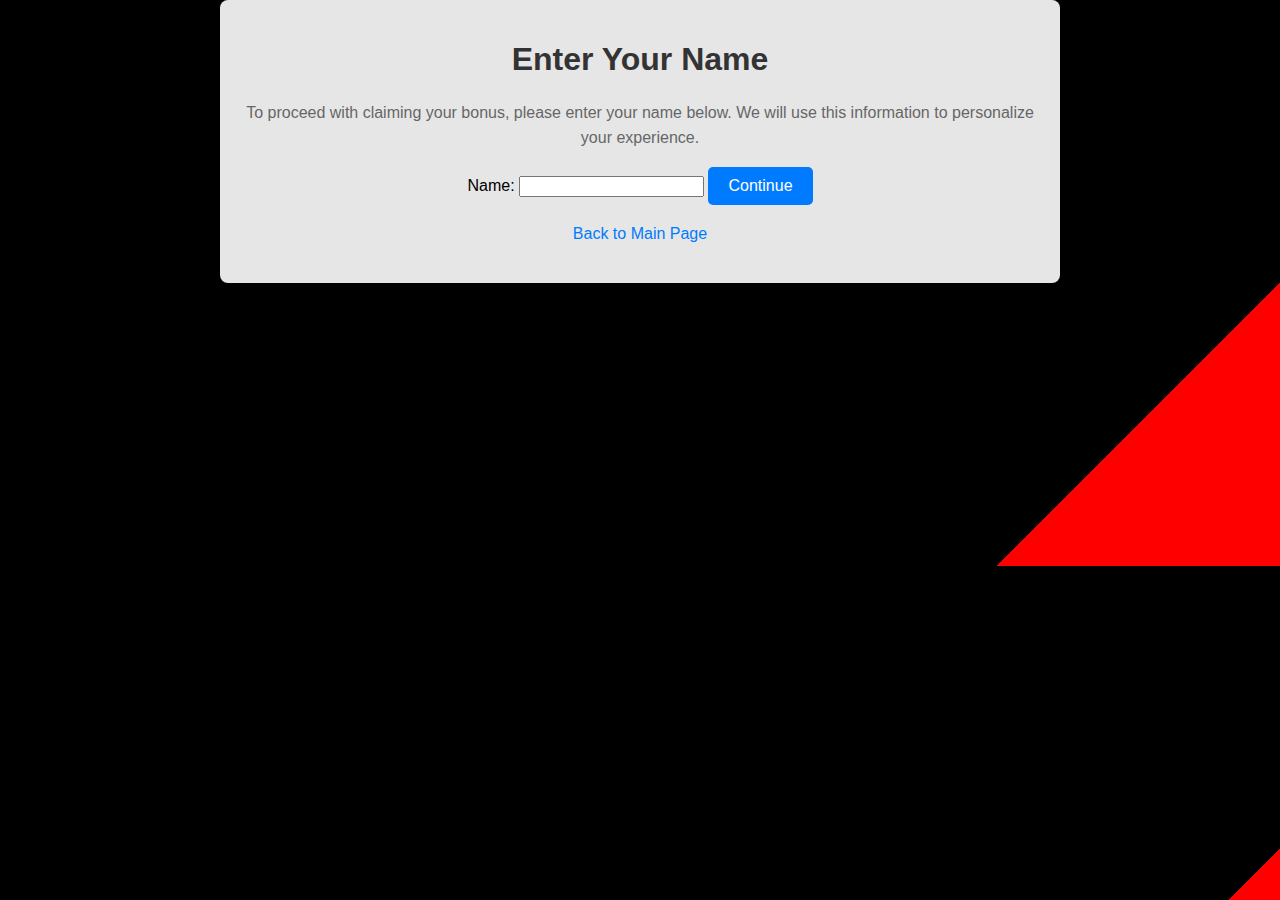
<file: claim.html>
<!DOCTYPE html>
<html lang="en">
<head>
    <meta charset="UTF-8">
    <meta name="viewport" content="width=device-width, initial-scale=1.0">
    <title>Claim Your Bonus - Enter Name</title>
    <link rel="stylesheet" href="styles.css">
</head>
<body>
    <div class="background">
        <div class="container">
            <h1>Enter Your Name</h1>
            <p>To proceed with claiming your bonus, please enter your name below. We will use this information to personalize your experience.</p>
            
            <form id="nameForm">
                <label for="name">Name:</label>
                <input type="text" id="name" name="name" required>
                <button type="submit">Continue</button>
            </form>

            <p><a href="index.html">Back to Main Page</a></p>
        </div>
    </div>

    <script>
        document.getElementById('nameForm').addEventListener('submit', function(e) {
            e.preventDefault();
            const name = document.getElementById('name').value;
            if (name) {
                localStorage.setItem('userName', name);
                window.location.href = 'login.html'; // Redirect to the login page or the next step
            }
        });
    </script>
</body>
</html>
</file>
<file: styles.css>
body {
    font-family: Arial, sans-serif;
    margin: 0;
    padding: 0;
    background: linear-gradient(135deg, #000000 50%, #ff0000 50%);
    background-size: 200% 200%;
    animation: gradientBackground 10s ease infinite;
}

@keyframes gradientBackground {
    0% { background-position: 0% 0%; }
    50% { background-position: 100% 100%; }
    100% { background-position: 0% 0%; }
}

.container {
    max-width: 800px;
    margin: 0 auto;
    padding: 20px;
    background: rgba(255, 255, 255, 0.9);
    border-radius: 8px;
    box-shadow: 0 0 10px rgba(0,0,0,0.1);
    text-align: center;
}

h1 {
    color: #333;
}

p, ol {
    color: #666;
    line-height: 1.6;
}

a {
    color: #007bff;
    text-decoration: none;
}

a:hover {
    text-decoration: underline;
}

button {
    background-color: #007bff;
    color: #fff;
    border: none;
    padding: 10px 20px;
    border-radius: 5px;
    cursor: pointer;
    font-size: 16px;
}

button:disabled {
    background-color: #ccc;
    cursor: not-allowed;
}

/* Image Styling */
.image-container {
    margin-bottom: 20px;
}

.banner-image {
    width: 100%;
    height: auto;
    border-radius: 8px;
}

.bonus-image-container {
    margin: 20px 0;
}

.bonus-image {
    width: 100%;
    height: auto;
    border-radius: 8px;
}
</file>
